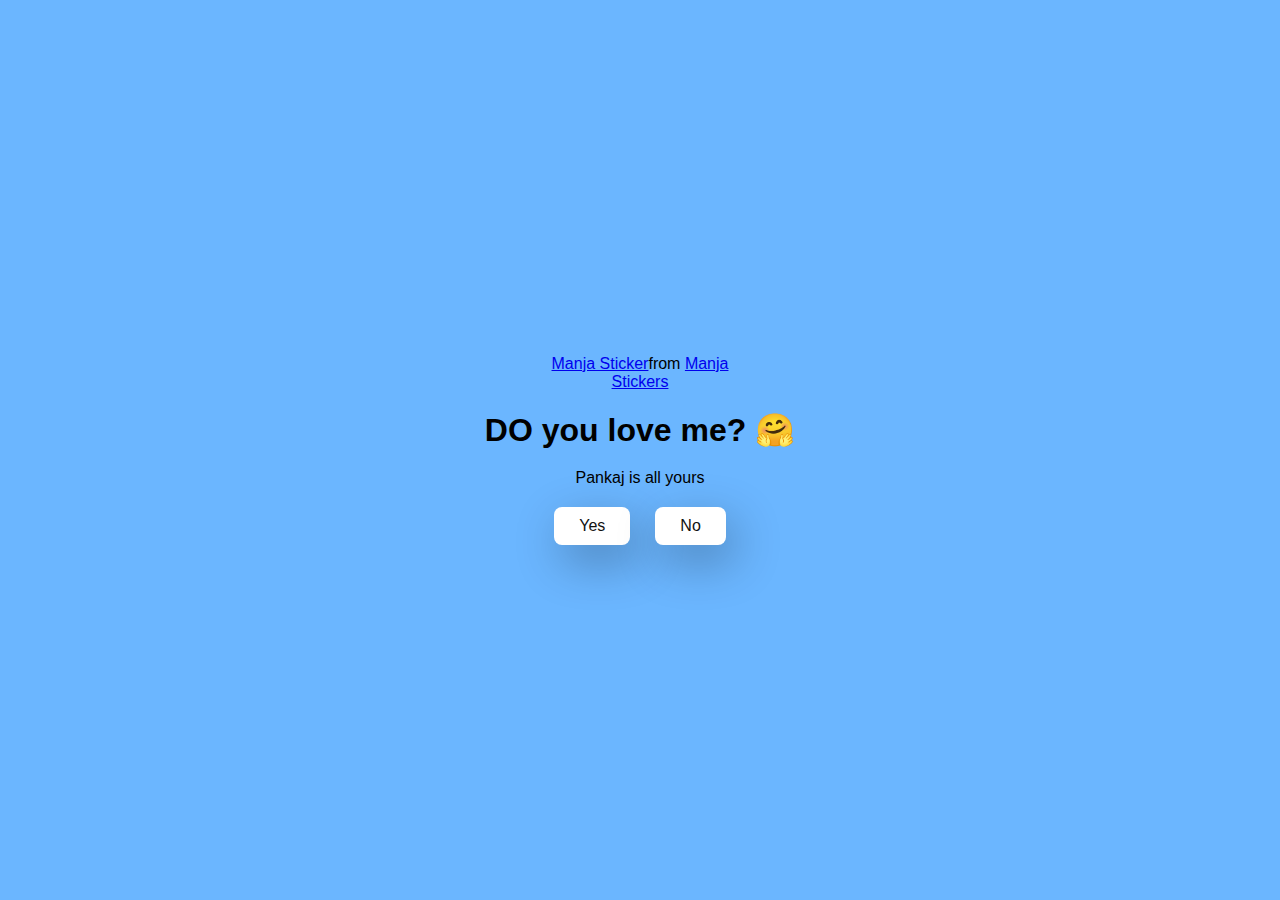
<file: index.html>
<!DOCTYPE html>
<html lang="en">
  <head>
    <meta charset="UTF-8" />
    <meta name="viewport" content="width=device-width, initial-scale=1.0" />
    <title>Ask Her Out</title>

    <link rel="stylesheet" href="./style.css" />
  </head>
  <body>
    <div class="container">
      <div
        class="tenor-gif-embed"
        data-postid="22885016"
        data-share-method="host"
        data-aspect-ratio="1.04918"
        data-width="100%"
      >
        <a href="https://tenor.com/view/manja-gif-22885016">Manja Sticker</a
        >from
        <a href="https://tenor.com/search/manja-stickers">Manja Stickers</a>
      </div>
      <script
        type="text/javascript"
        async
        src="https://tenor.com/embed.js"
      ></script>
      <h1>DO you love me? 🤗</h1>
      <p>Pankaj is all yours</p>

      <div class="btn">
        <a href="yes.html">Yes</a>
        <a href="no1.html">No</a>
      </div>
    </div>
  </body>
</html>
</file>
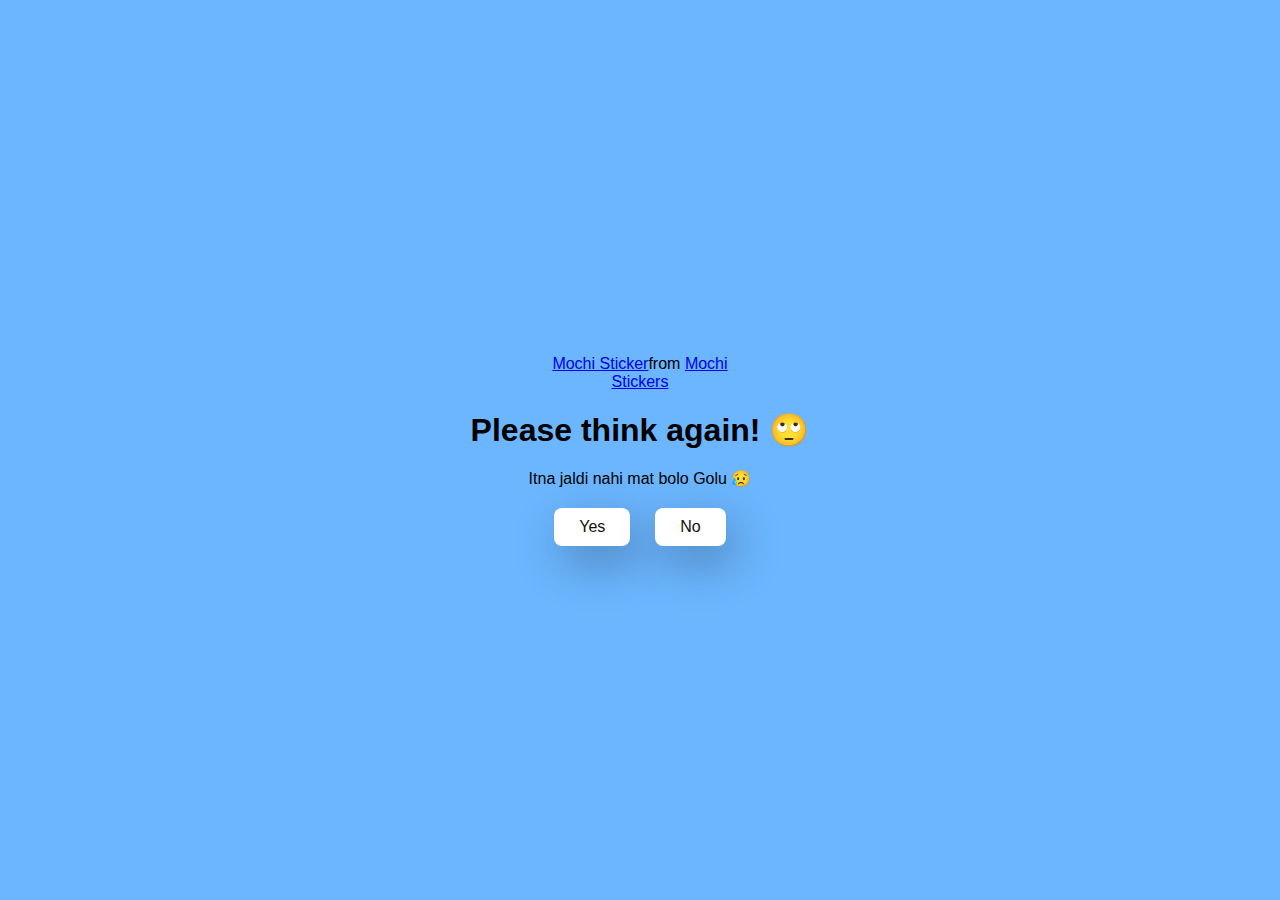
<file: no1.html>
<!DOCTYPE html>
<html lang="en">
  <head>
    <meta charset="UTF-8" />
    <meta name="viewport" content="width=device-width, initial-scale=1.0" />
    <title>Ask Her Out</title>

    <link rel="stylesheet" href="./style.css" />
  </head>
  <body>
    <div class="container">
      <div
        class="tenor-gif-embed"
        data-postid="22050818"
        data-share-method="host"
        data-aspect-ratio="1"
        data-width="100%"
      >
        <a href="https://tenor.com/view/mochi-gif-22050818">Mochi Sticker</a
        >from
        <a href="https://tenor.com/search/mochi-stickers">Mochi Stickers</a>
      </div>
      <script
        type="text/javascript"
        async
        src="https://tenor.com/embed.js"
      ></script>
      <h1>Please think again! 🙄</h1>
      <p>Itna jaldi nahi mat bolo Golu 😥</p>

      <div class="btn">
        <a href="yes.html">Yes</a>
        <a href="no2.html">No</a>
      </div>
    </div>
  </body>
</html>
</file>
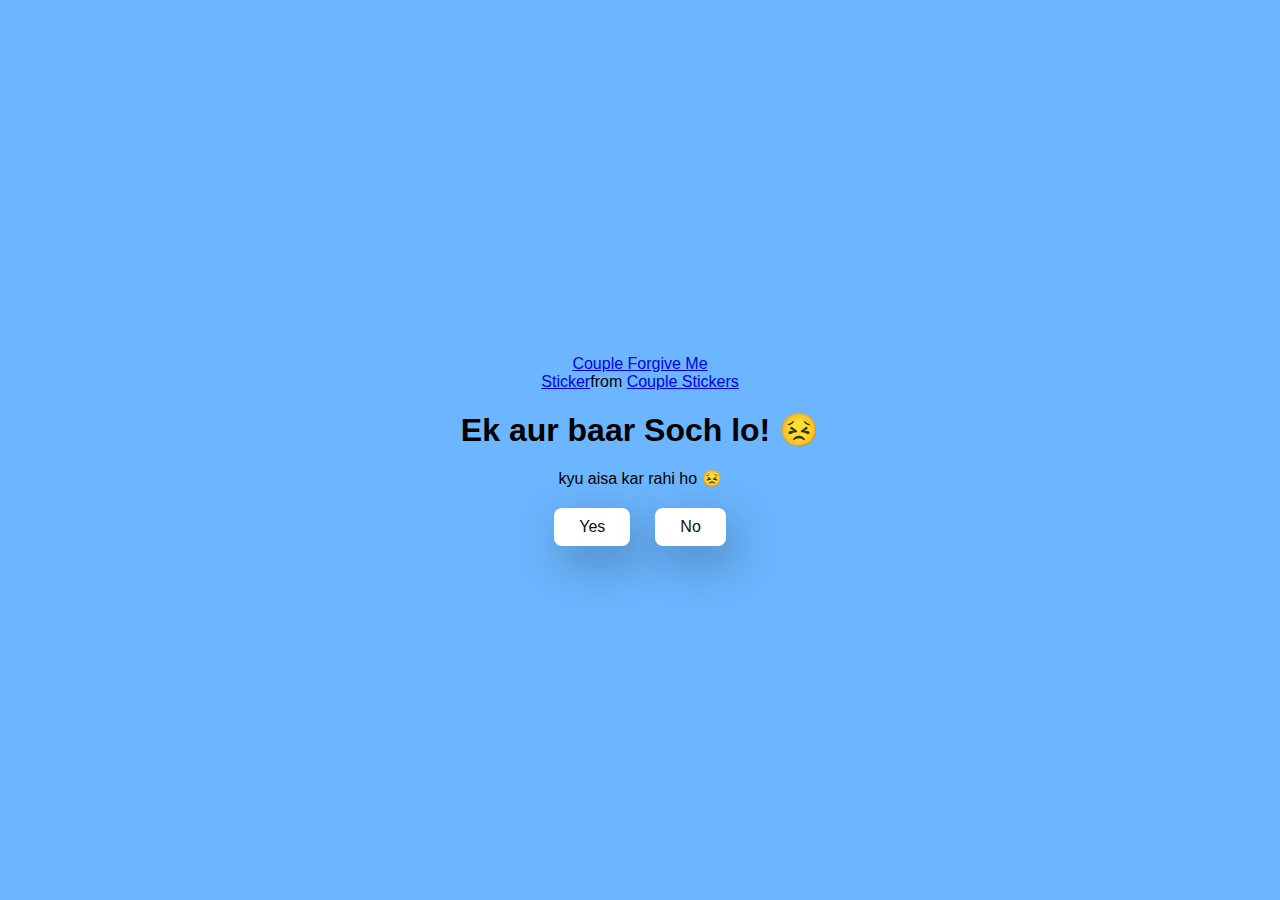
<file: no2.html>
<!DOCTYPE html>
<html lang="en">
  <head>
    <meta charset="UTF-8" />
    <meta name="viewport" content="width=device-width, initial-scale=1.0" />
    <title>Ask Her Out</title>

    <link rel="stylesheet" href="./style.css" />
  </head>
  <body>
    <div class="container">
      <div
        class="tenor-gif-embed"
        data-postid="15195810"
        data-share-method="host"
        data-aspect-ratio="1"
        data-width="100%"
      >
        <a
          href="https://tenor.com/view/couple-forgive-me-asking-for-forgiveness-begging-crying-gif-15195810"
          >Couple Forgive Me Sticker</a
        >from
        <a href="https://tenor.com/search/couple-stickers">Couple Stickers</a>
      </div>
      <script
        type="text/javascript"
        async
        src="https://tenor.com/embed.js"
      ></script>

      <h1>Ek aur baar Soch lo! 😣</h1>
      <p>kyu aisa kar rahi ho 😣</p>

      <div class="btn">
        <a href="yes.html">Yes</a>
        <a href="no3.html">No</a>
      </div>
    </div>
  </body>
</html>
</file>
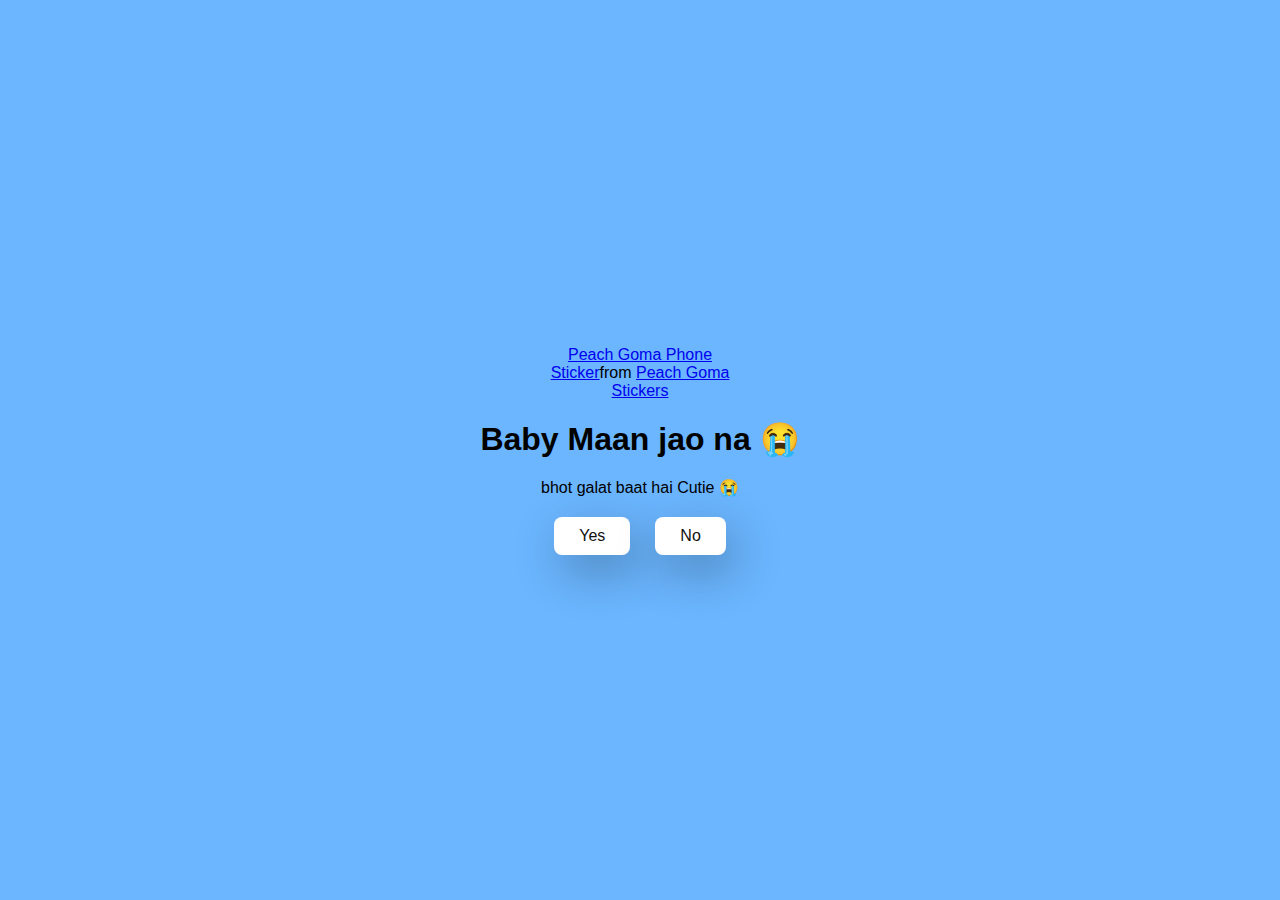
<file: no3.html>
<!DOCTYPE html>
<html lang="en">
  <head>
    <meta charset="UTF-8" />
    <meta name="viewport" content="width=device-width, initial-scale=1.0" />
    <title>Ask Her Out</title>

    <link rel="stylesheet" href="./style.css" />
  </head>
  <body>
    <div class="container">
      <div
        class="tenor-gif-embed"
        data-postid="15974530976611222074"
        data-share-method="host"
        data-aspect-ratio="1.26923"
        data-width="100%"
      >
        <a
          href="https://tenor.com/view/peach-goma-phone-gif-15974530976611222074"
          >Peach Goma Phone Sticker</a
        >from
        <a href="https://tenor.com/search/peach+goma-stickers"
          >Peach Goma Stickers</a
        >
      </div>
      <script
        type="text/javascript"
        async
        src="https://tenor.com/embed.js"
      ></script>

      <h1>Baby Maan jao na 😭</h1>
      <p>bhot galat baat hai Cutie 😭</p>

      <div class="btn">
        <a href="yes.html">Yes</a>
        <a href="#" id="move-random">No</a>
      </div>
    </div>

    <script src="./script.js"></script>
  </body>
</html>
</file>
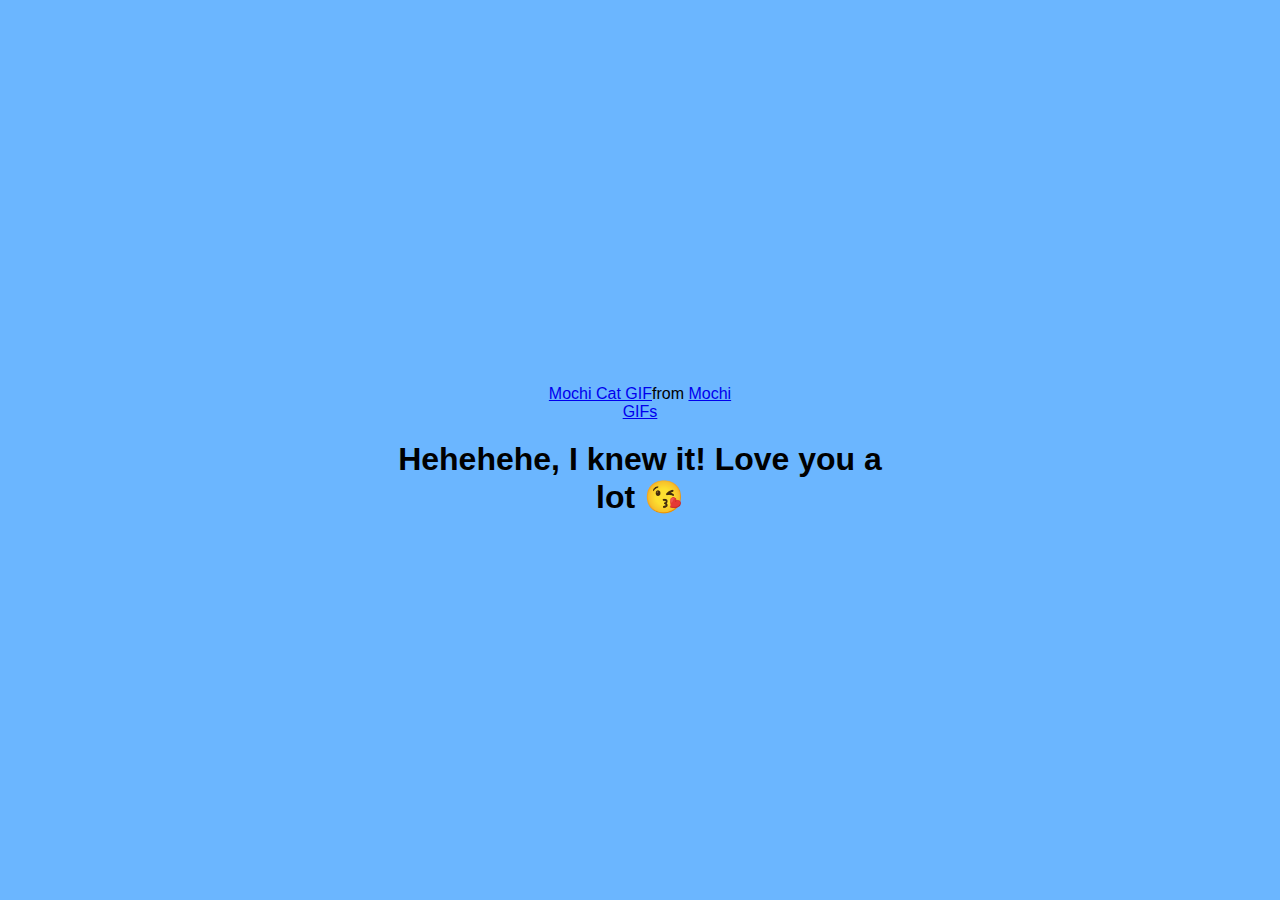
<file: yes.html>
<!DOCTYPE html>
<html lang="en">
  <head>
    <meta charset="UTF-8" />
    <meta name="viewport" content="width=device-width, initial-scale=1.0" />
    <title>Ask Her Out</title>

    <link rel="stylesheet" href="./style.css" />
  </head>
  <body>
    <div class="container">
      <div
        class="tenor-gif-embed"
        data-postid="253027946666209433"
        data-share-method="host"
        data-aspect-ratio="1.37853"
        data-width="100%"
      >
        <a
          href="https://tenor.com/view/mochi-cat-mochi-and-goma-goma-and-peach-mochi-mochi-peach-cat-gif-gif-253027946666209433"
          >Mochi Cat GIF</a
        >from <a href="https://tenor.com/search/mochi-gifs">Mochi GIFs</a>
      </div>
      <script
        type="text/javascript"
        async
        src="https://tenor.com/embed.js"
      ></script>
      <h1>Hehehehe, I knew it! Love you a lot 😘</h1>
    </div>
  </body>
</html>
</file>
<file: style.css>
/* author - deepak tiwari */
* {
    margin: 0;
    padding: 0;
    box-sizing: border-box;
    font-family: sans-serif;
  }
  
  body {
    width: 100%;
    min-height: 100vh;
    display: flex;
    justify-content: center;
    align-items: center;
    background-color: #6BB6FF;
  }
  
  .container {
    display: flex;
    flex-direction: column;
    text-align: center;
    align-items: center;
    gap: 20px;
    max-width: 500px;
    margin: 20px;
  }
  
  .container .tenor-gif-embed {
    max-width: 200px;
  }
  
  .container .btn {
    display: flex;
    gap: 25px;
  }
  
  .btn a {
    text-decoration: none;
    color: #111;
    background: #fff;
    padding: 10px 25px;
    border-radius: 8px;
    box-shadow: 0.5rem 1rem 3rem hsl(0, 0%, 0%, 0.3);
  }
</file>
